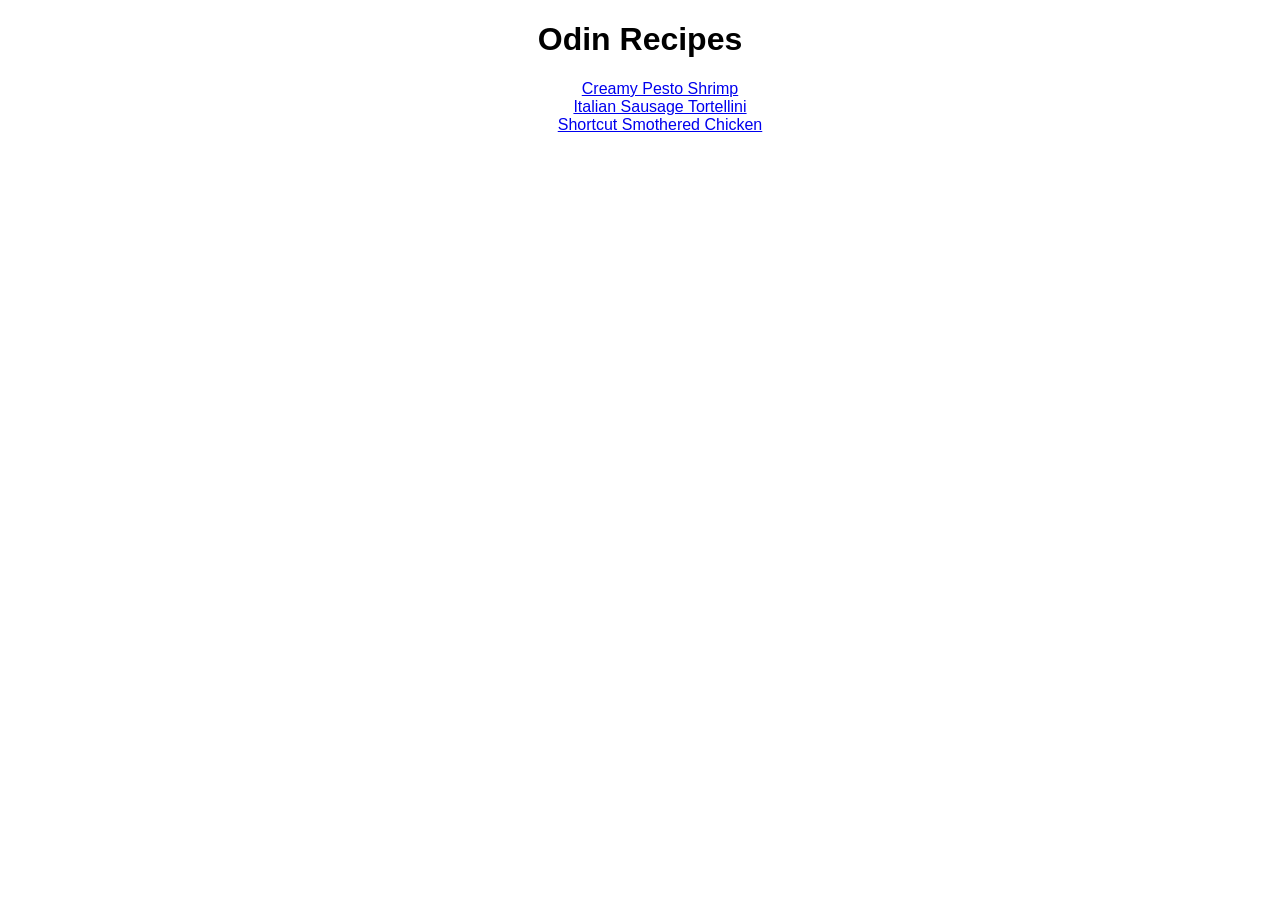
<file: index.html>
<!DOCTYPE html>
<html lang="en">

    <head>
        <meta charset="UTF-8">
        <meta name="viewport" content="width=device-width, initial-scale=1.0">
        <link rel="stylesheet" href="./styles/style.css" />
        <title>Odin Recipes</title>
    </head>

    <body>

        <head>
            <h1>Odin Recipes</h1>
            <ul id="recipe-list">
                <li><a href="/recipes/creamy-pesto-shrimp.html">Creamy Pesto Shrimp</a></li>
                <li><a href="/recipes/italian-sausage-tortellini.html">Italian Sausage Tortellini</a></li>
                <li><a href="/recipes/shortcut-smothered-chicken.html">Shortcut Smothered Chicken</a></li>
            </ul>
        </head>
    </body>

</html>
</file>
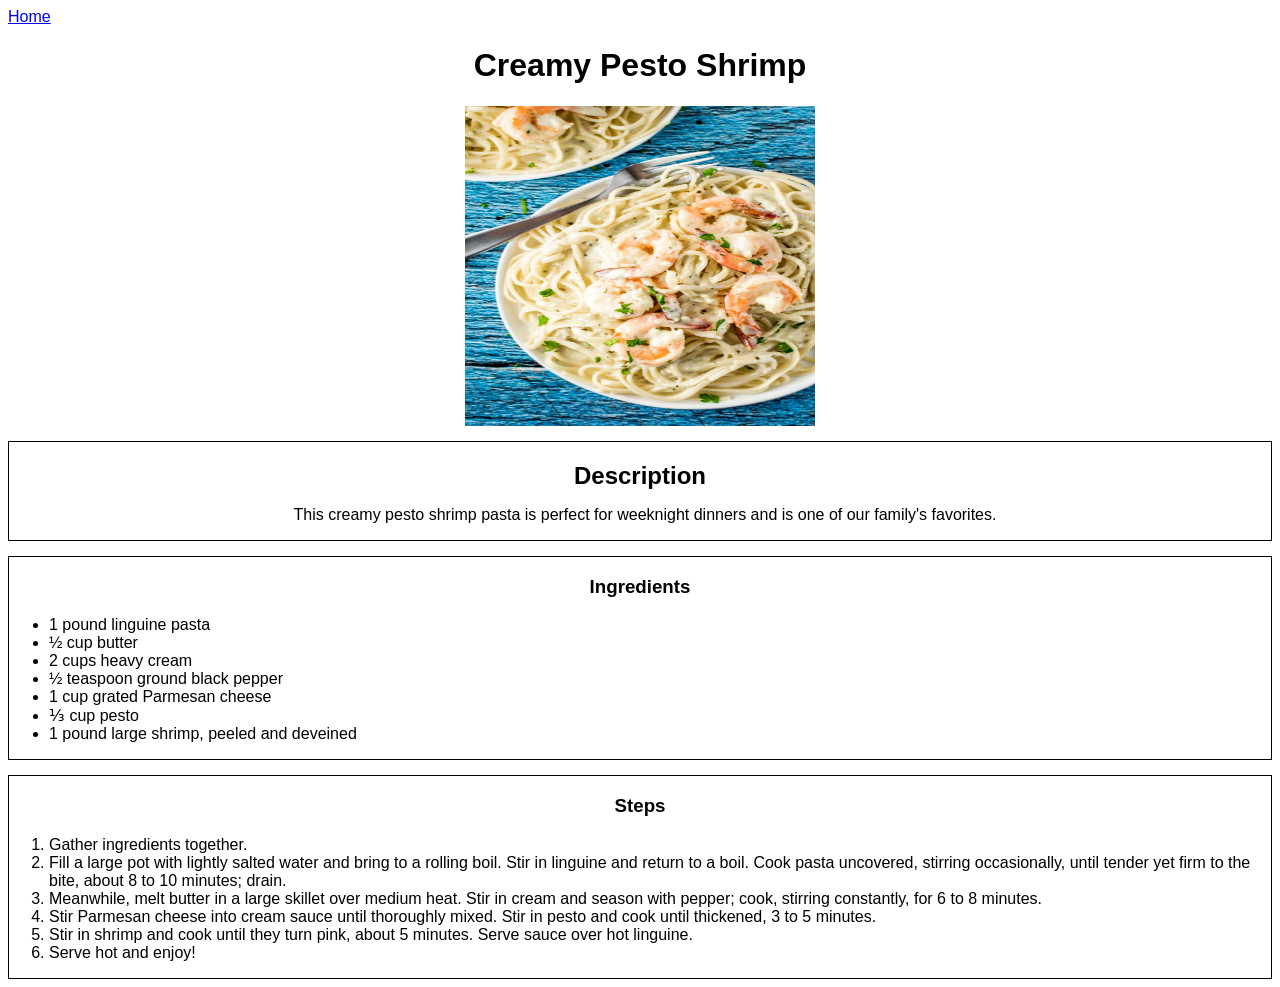
<file: recipes/creamy-pesto-shrimp.html>
<!DOCTYPE html>
<html lang="en">

    <head>
        <meta charset="UTF-8">
        <meta name="viewport" content="width=device-width, initial-scale=1.0">
        <link rel="stylesheet" href="../styles/style.css" />

        <title>Creamy Pesto Shrimp</title>
    </head>

    <body>

        <head>
            <a href="../index.html" class="home">Home</a>
            <h1>Creamy Pesto Shrimp</h1>
            <img src="../images/Creamy-Pesto-Shrimp-Pasta-4.jpg" alt="The finish result of a creamy pesto shrimp"
                height="320px" width="350px" />
        </head>
        <main>
            <div class="description">
                <h2>Description</h2>
                <p>This creamy pesto shrimp pasta is perfect for weeknight dinners and is one of our family's favorites.
                </p>
            </div>
            <div class="ingredients">
                <h3>Ingredients</h3>
                <ul>
                    <li>1 pound linguine pasta</li>
                    <li>½ cup butter</li>
                    <li>2 cups heavy cream</li>
                    <li>½ teaspoon ground black pepper</li>
                    <li>1 cup grated Parmesan cheese</li>
                    <li>⅓ cup pesto</li>
                    <li>1 pound large shrimp, peeled and deveined</li>
                </ul>
            </div>
            <div class="steps">
                <h3>Steps</h3>
                <ol>
                    <li>Gather ingredients together.</li>
                    <li>Fill a large pot with lightly salted water and bring to a rolling boil. Stir in linguine and
                        return
                        to a boil. Cook
                        pasta uncovered, stirring occasionally, until tender yet firm to the bite, about 8 to 10
                        minutes;
                        drain.</li>
                    <li>Meanwhile, melt butter in a large skillet over medium heat. Stir in cream and season with
                        pepper;
                        cook, stirring
                        constantly, for 6 to 8 minutes.</li>
                    <li>Stir Parmesan cheese into cream sauce until thoroughly mixed. Stir in pesto and cook until
                        thickened, 3 to 5 minutes.</li>
                    <li>Stir in shrimp and cook until they turn pink, about 5 minutes. Serve sauce over hot linguine.
                    </li>
                    <li>Serve hot and enjoy!</li>
                </ol>
            </div>
        </main>
    </body>

</html>
</file>
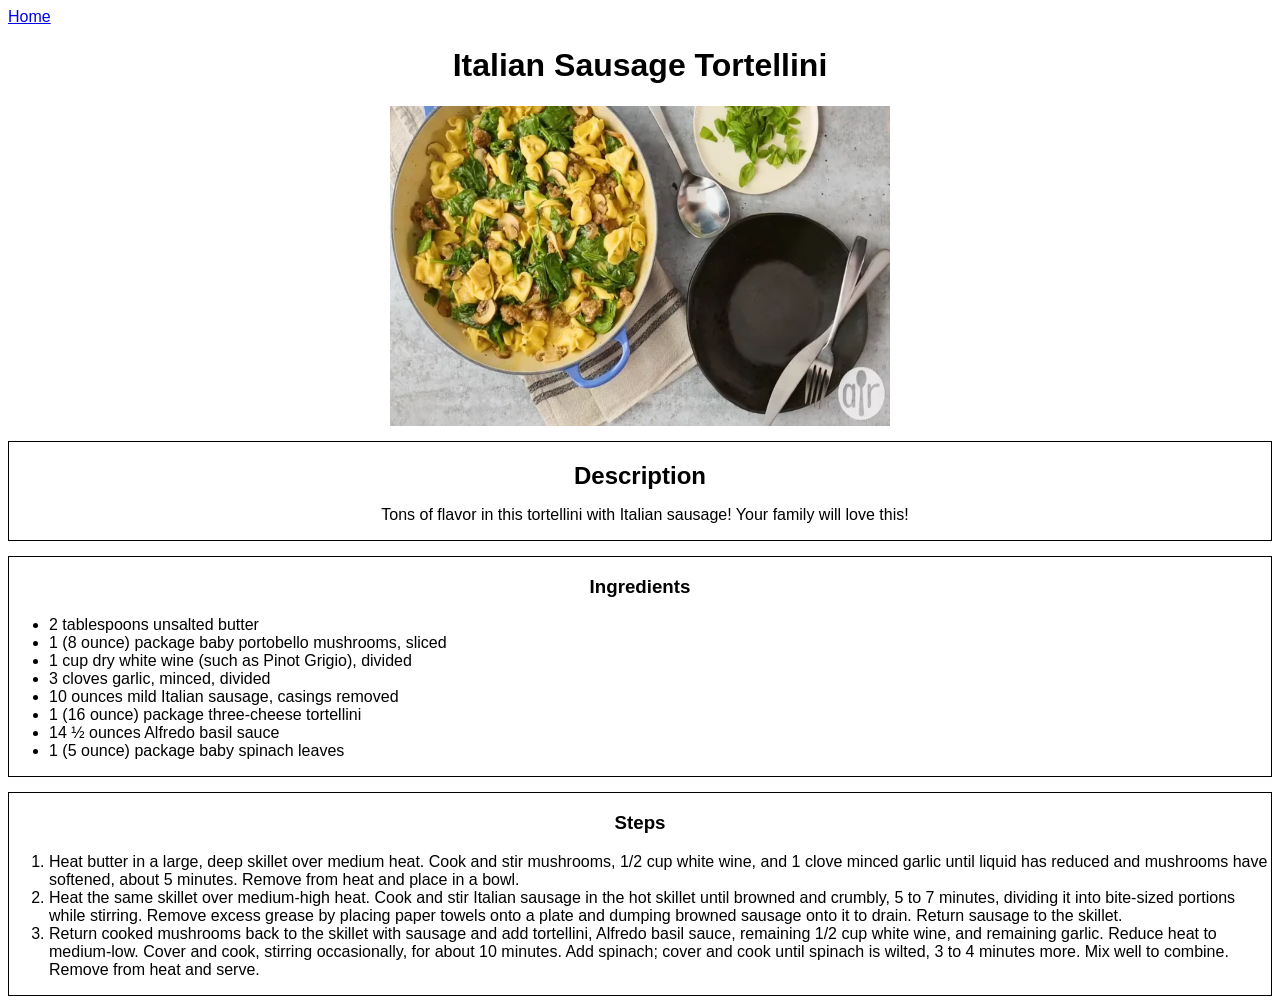
<file: recipes/italian-sausage-tortellini.html>
<!DOCTYPE html>
<html lang="en">

    <head>
        <meta charset="UTF-8">
        <meta name="viewport" content="width=device-width, initial-scale=1.0">
        <link rel="stylesheet" href="../styles/style.css" />

        <title>Italian Sausage Tortellini</title>
    </head>

    <body>

        <head>
            <a href="/index.html" class="home">Home</a>
            <h1>Italian Sausage Tortellini</h1>
            <img src="/images/image-174-9b1884ede2054b90bd71a432910f7efa.webp"
                alt="The final result of an italian sausage tortellini." height="320px" width="500px" />
        </head>
        <main>
            <div class="description">
                <h2>Description</h2>
                <p>Tons of flavor in this tortellini with Italian sausage! Your family will love this!</p>
            </div>
            <div class="ingredients">
                <h3>Ingredients</h3>
                <ul>
                    <li>2 tablespoons unsalted butter</li>
                    <li>1 (8 ounce) package baby portobello mushrooms, sliced</li>
                    <li>1 cup dry white wine (such as Pinot Grigio), divided</li>
                    <li>3 cloves garlic, minced, divided</li>
                    <li>10 ounces mild Italian sausage, casings removed</li>
                    <li>1 (16 ounce) package three-cheese tortellini</li>
                    <li>14 ½ ounces Alfredo basil sauce</li>
                    <li>1 (5 ounce) package baby spinach leaves</li>
                </ul>
            </div>
            <div class="steps">
                <h3>Steps</h3>
                <ol>
                    <li>Heat butter in a large, deep skillet over medium heat. Cook and stir mushrooms, 1/2 cup white
                        wine,
                        and 1 clove minced
                        garlic until liquid has reduced and mushrooms have softened, about 5 minutes. Remove from heat
                        and
                        place in a bowl.</li>
                    <li>Heat the same skillet over medium-high heat. Cook and stir Italian sausage in the hot skillet
                        until
                        browned and crumbly,
                        5 to 7 minutes, dividing it into bite-sized portions while stirring. Remove excess grease by
                        placing
                        paper towels onto a
                        plate and dumping browned sausage onto it to drain. Return sausage to the skillet.</li>
                    <li>Return cooked mushrooms back to the skillet with sausage and add tortellini, Alfredo basil
                        sauce,
                        remaining 1/2 cup
                        white wine, and remaining garlic. Reduce heat to medium-low. Cover and cook, stirring
                        occasionally,
                        for about 10
                        minutes. Add spinach; cover and cook until spinach is wilted, 3 to 4 minutes more. Mix well to
                        combine. Remove from heat
                        and serve.</li>
                </ol>
            </div>
        </main>
    </body>

</html>
</file>
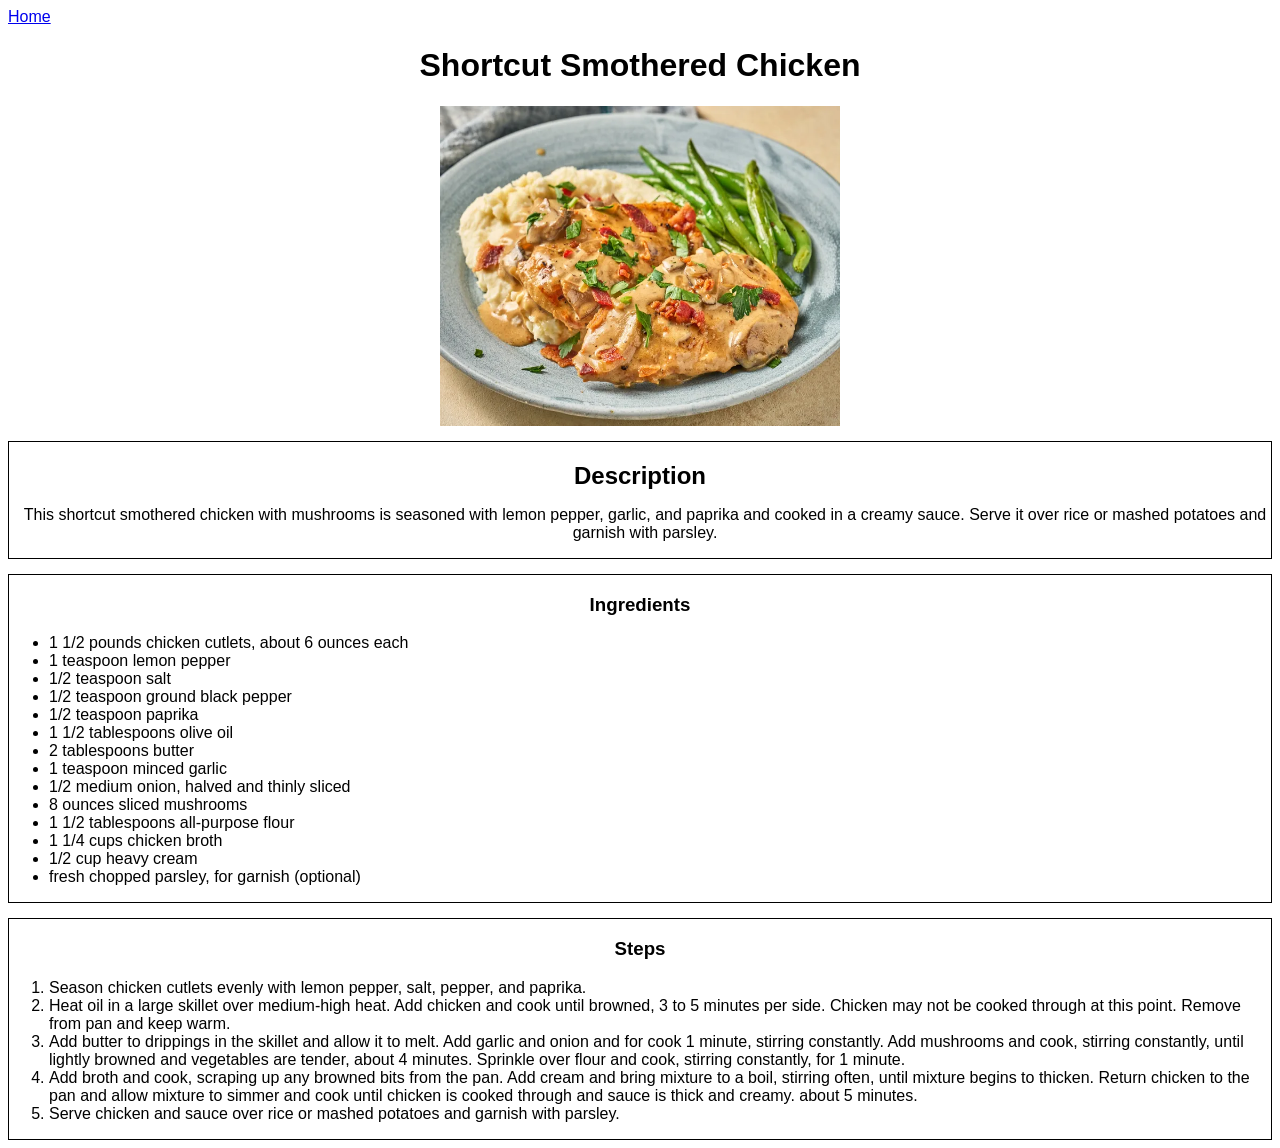
<file: recipes/shortcut-smothered-chicken.html>
<!DOCTYPE html>
<html lang="en">

    <head>
        <meta charset="UTF-8">
        <meta name="viewport" content="width=device-width, initial-scale=1.0">
        <link rel="stylesheet" href="../styles/style.css" />

        <title>Shortcut Smothered Chicken</title>
    </head>

    <body>

        <head>
            <a href="/index.html" class="home">Home</a>
            <h1>Shortcut Smothered Chicken</h1>
            <img src="/images/11931214-shortcut-smothered-chicken-peyton-beckwith-4x3-086cf2be91b94e4995d996b1f8db7d8a.webp"
                alt="The final result of a shortcut smothered chicken." height="320px" width="400px" />
        </head>

        <main>
            <div class="description">
                <h2>Description</h2>
                <p>This shortcut smothered chicken with mushrooms is seasoned with lemon pepper, garlic, and paprika and
                    cooked in a creamy
                    sauce. Serve it over rice or mashed potatoes and garnish with parsley.</p>
            </div>
            <div class="ingredients">
                <h3>Ingredients</h3>
                <ul>
                    <li>1 1/2 pounds chicken cutlets, about 6 ounces each</li>
                    <li>1 teaspoon lemon pepper</li>
                    <li>1/2 teaspoon salt</li>
                    <li>1/2 teaspoon ground black pepper</li>
                    <li>1/2 teaspoon paprika</li>
                    <li>1 1/2 tablespoons olive oil</li>
                    <li>2 tablespoons butter</li>
                    <li>1 teaspoon minced garlic</li>
                    <li>1/2 medium onion, halved and thinly sliced</li>
                    <li>8 ounces sliced mushrooms</li>
                    <li>1 1/2 tablespoons all-purpose flour</li>
                    <li>1 1/4 cups chicken broth</li>
                    <li>1/2 cup heavy cream</li>
                    <li>fresh chopped parsley, for garnish (optional)</li>
                </ul>
            </div>
            <div class="steps">
                <h3>Steps</h3>
                <ol>
                    <li>Season chicken cutlets evenly with lemon pepper, salt, pepper, and paprika.</li>
                    <li>Heat oil in a large skillet over medium-high heat. Add chicken and cook until browned, 3 to 5
                        minutes per side. Chicken
                        may not be cooked through at this point. Remove from pan and keep warm.</li>
                    <li>Add butter to drippings in the skillet and allow it to melt. Add garlic and onion and for cook 1
                        minute, stirring
                        constantly. Add mushrooms and cook, stirring constantly, until lightly browned and vegetables
                        are
                        tender, about 4
                        minutes. Sprinkle over flour and cook, stirring constantly, for 1 minute.</li>
                    <li>Add broth and cook, scraping up any browned bits from the pan. Add cream and bring mixture to a
                        boil, stirring often,
                        until mixture begins to thicken. Return chicken to the pan and allow mixture to simmer and cook
                        until chicken is cooked
                        through and sauce is thick and creamy. about 5 minutes.</li>
                    <li>Serve chicken and sauce over rice or mashed potatoes and garnish with parsley.</li>
                </ol>
            </div>
        </main>
    </body>

</html>
</file>
<file: styles/style.css>
body {
    font-family: Arial, Helvetica, sans-serif
}

h1 {
    text-align: center;
}

#recipe-list {
    text-align: center;
    list-style-type: none;
}

img {
    display: block;
    margin: auto;
}

.description {
    border: 1px solid black;
    margin-top: 15px;
    text-align: center;
}

.description h2 {
    margin-bottom: 5px;
}

.description p {
    padding-left: 10px;
}

.ingredients {
    border: 1px solid black;
    margin-top: 15px;   
}

.ingredients h3 {
    text-align: center;
}

.steps {
    border: 1px solid black;
    margin-top: 15px;  
}

.steps h3 {
    text-align: center;
}
</file>
